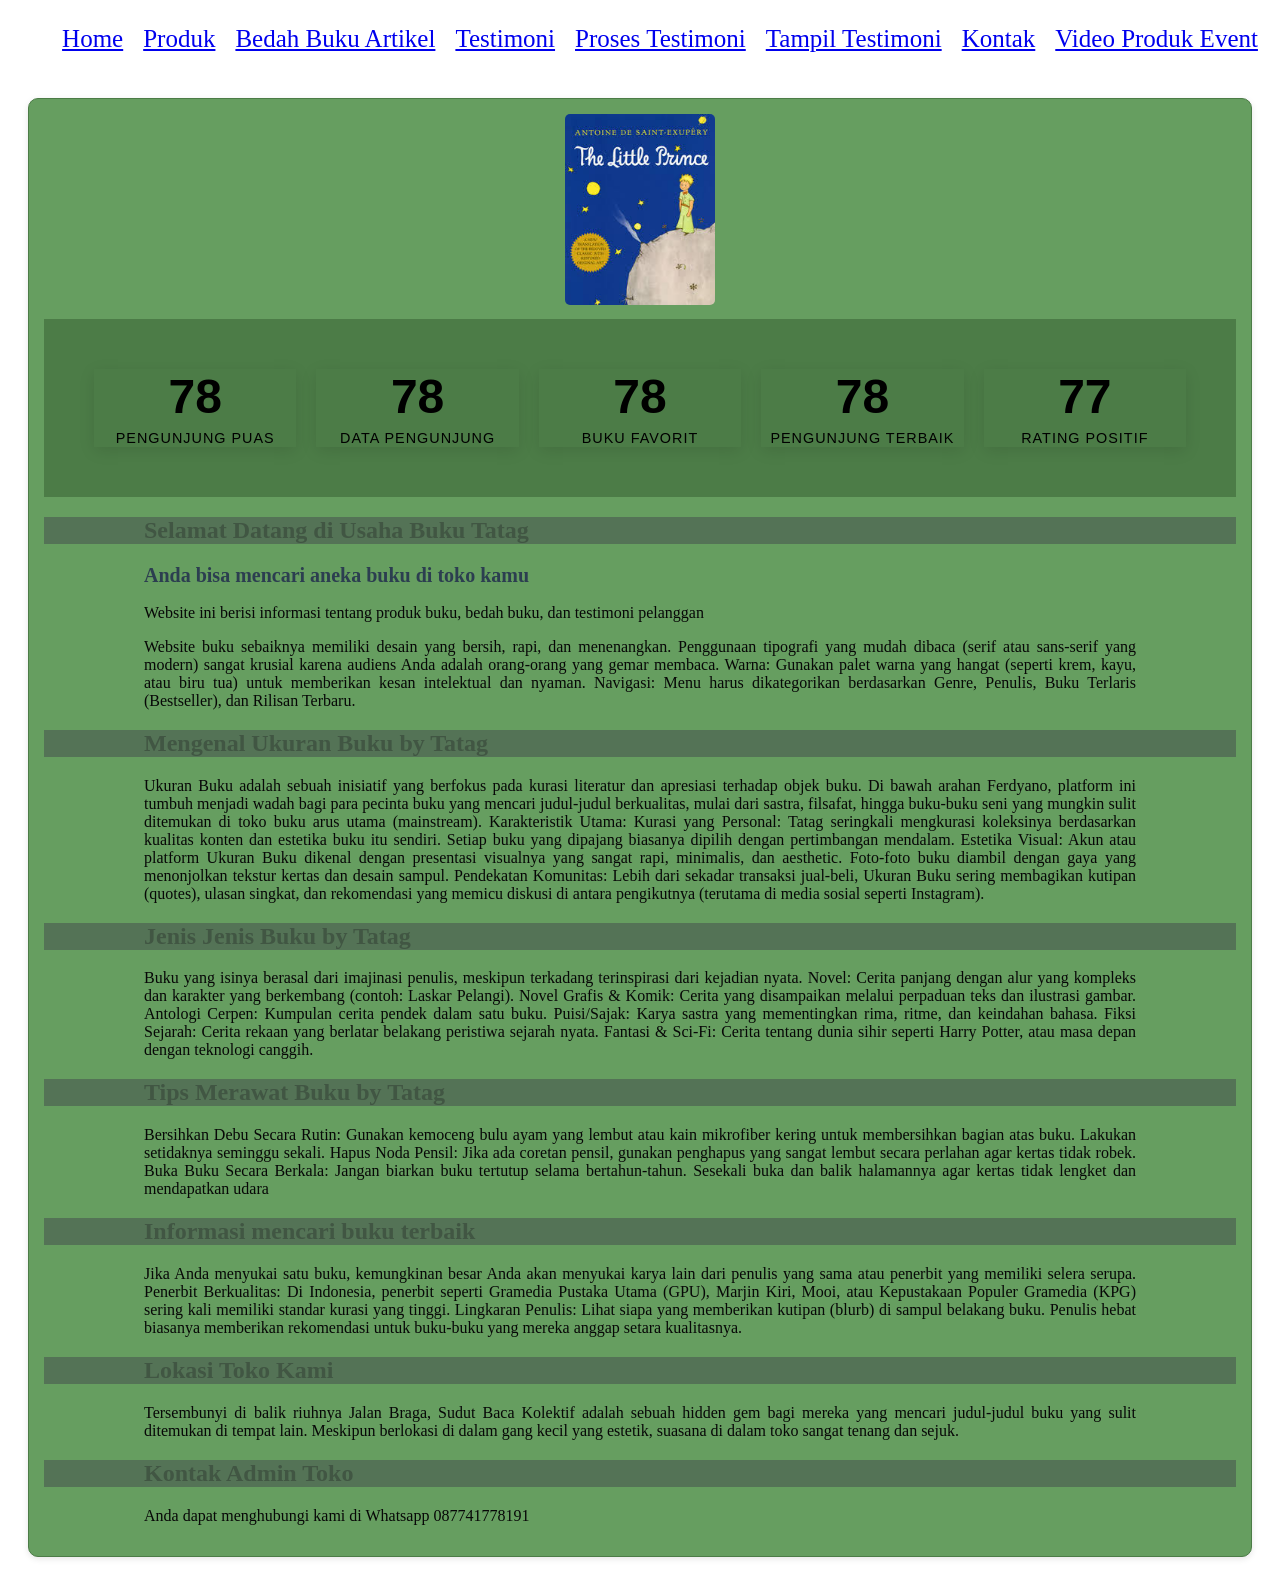
<file: index.html>
<!DOCTYPE html>
<html lang="id">
<head>
<meta charset="UTF-8">
<meta name="viewport" content="width=device-width, initial-scale=1.0">
<title>Profile Usaha Buku Tatag</title>
<link rel ="stylesheet" href ="style.css"/>
<nav class="navbar">
  <ul>
    <li><a href="index.html">Home</a></li>
    <li><a href="produk.html">Produk</a></li>
    <li><a href="Bedah Buku Artikel.html">Bedah Buku Artikel</a></li>
    <li><a href="testimoni.html">Testimoni</a></li>
    <li><a href="Proses Testimoni.html">Proses Testimoni</a></li>
    <li><a href="Tampil Testimoni.html">Tampil Testimoni</a></li>
    <li><a href="Kontak.html">Kontak</a></li>
    <li><a href="Video Produk Event.html">Video Produk Event</a></li>
  </ul>
</nav>

</head>
<body>
<section class="daftar-produk">
  <div class="produk">
  <img src="Image/thelittleprince.jpg">
 <div class="container">
  <div class="stat-card">
    <span class="counter" data-target="100">0</span>
    <span class="label">Pengunjung Puas</span>
  </div>

  <div class="stat-card">
    <span class="counter" data-target="99">0</span>
    <span class="label">Data Pengunjung</span>
  </div>

  <div class="stat-card">
    <span class="counter" data-target="99">0</span>
    <span class="label">Buku Favorit</span>
  </div>

  <div class="stat-card">
    <span class="counter" data-target="95">0</span>
    <span class="label">Pengunjung Terbaik</span>
  </div>

  <div class="stat-card">
    <span class="counter" data-target="99">0</span>
    <span class="label">Rating Positif</span>
  </div>
</div>
<script>
  const counters = document.querySelectorAll('.counter');
  
  counters.forEach(counter => {
    const updateCount = () => {
      const target = +counter.getAttribute('data-target');
      const count = +counter.innerText;
      
      // Mengatur durasi animasi agar halus
      const speed = 150; 
      const increment = target / speed;

      if (count < target) {
        counter.innerText = Math.ceil(count + increment);
        setTimeout(updateCount, 15);
      } else {
        counter.innerText = target;
      }
    };

    updateCount();
  });
</script>

    <h1>Selamat Datang di Usaha Buku Tatag</h1>
    <h2>Anda bisa mencari aneka buku di toko kamu</h2>
    <p>Website ini berisi informasi tentang produk buku, bedah
buku, dan testimoni pelanggan</p>
<p>Website buku sebaiknya memiliki desain yang bersih, rapi, dan menenangkan. Penggunaan tipografi yang mudah dibaca (serif atau sans-serif yang modern) sangat krusial karena audiens Anda adalah orang-orang yang gemar membaca.
Warna: Gunakan palet warna yang hangat (seperti krem, kayu, atau biru tua) untuk memberikan kesan intelektual dan nyaman.
Navigasi: Menu harus dikategorikan berdasarkan Genre, Penulis, Buku Terlaris (Bestseller), dan Rilisan Terbaru.</p>

<h1>Mengenal Ukuran Buku by Tatag</h1>
<p>Ukuran Buku adalah sebuah inisiatif yang berfokus pada kurasi literatur dan apresiasi terhadap objek buku. Di bawah arahan Ferdyano, platform ini tumbuh menjadi wadah bagi para pecinta buku yang mencari judul-judul berkualitas, mulai dari sastra, filsafat, hingga buku-buku seni yang mungkin sulit ditemukan di toko buku arus utama (mainstream).
Karakteristik Utama:
Kurasi yang Personal: Tatag seringkali mengkurasi koleksinya berdasarkan kualitas konten dan estetika buku itu sendiri. Setiap buku yang dipajang biasanya dipilih dengan pertimbangan mendalam.
Estetika Visual: Akun atau platform Ukuran Buku dikenal dengan presentasi visualnya yang sangat rapi, minimalis, dan aesthetic. Foto-foto buku diambil dengan gaya yang menonjolkan tekstur kertas dan desain sampul.
Pendekatan Komunitas: Lebih dari sekadar transaksi jual-beli, Ukuran Buku sering membagikan kutipan (quotes), ulasan singkat, dan rekomendasi yang memicu diskusi di antara pengikutnya (terutama di media sosial seperti Instagram).</p>
<h1>Jenis Jenis Buku by Tatag</h1>
<p>Buku yang isinya berasal dari imajinasi penulis, meskipun terkadang terinspirasi dari kejadian nyata.
Novel: Cerita panjang dengan alur yang kompleks dan karakter yang berkembang (contoh: Laskar Pelangi).
Novel Grafis & Komik: Cerita yang disampaikan melalui perpaduan teks dan ilustrasi gambar.
Antologi Cerpen: Kumpulan cerita pendek dalam satu buku.
Puisi/Sajak: Karya sastra yang mementingkan rima, ritme, dan keindahan bahasa.
Fiksi Sejarah: Cerita rekaan yang berlatar belakang peristiwa sejarah nyata.
Fantasi & Sci-Fi: Cerita tentang dunia sihir seperti Harry Potter, atau masa depan dengan teknologi canggih.</p>
<h1>Tips Merawat Buku by Tatag</h1>
<p>Bersihkan Debu Secara Rutin: Gunakan kemoceng bulu ayam yang lembut atau kain mikrofiber kering untuk membersihkan bagian atas buku. Lakukan setidaknya seminggu sekali.
Hapus Noda Pensil: Jika ada coretan pensil, gunakan penghapus yang sangat lembut secara perlahan agar kertas tidak robek.
Buka Buku Secara Berkala: Jangan biarkan buku tertutup selama bertahun-tahun. Sesekali buka dan balik halamannya agar kertas tidak lengket dan mendapatkan udara</p>
<H1>Informasi mencari buku terbaik </H1>
<p>Jika Anda menyukai satu buku, kemungkinan besar Anda akan menyukai karya lain dari penulis yang sama atau penerbit yang memiliki selera serupa.
Penerbit Berkualitas: Di Indonesia, penerbit seperti Gramedia Pustaka Utama (GPU), Marjin Kiri, Mooi, atau Kepustakaan Populer Gramedia (KPG) sering kali memiliki standar kurasi yang tinggi.
Lingkaran Penulis: Lihat siapa yang memberikan kutipan (blurb) di sampul belakang buku. Penulis hebat biasanya memberikan rekomendasi untuk buku-buku yang mereka anggap setara kualitasnya.</p>
<h1>Lokasi Toko Kami</h1>
<p>Tersembunyi di balik riuhnya Jalan Braga, Sudut Baca Kolektif adalah sebuah hidden gem bagi mereka yang mencari judul-judul buku yang sulit ditemukan di tempat lain. Meskipun berlokasi di dalam gang kecil yang estetik, suasana di dalam toko sangat tenang dan sejuk.</p>
<h1>Kontak Admin Toko</h1>
<p>Anda dapat menghubungi kami di Whatsapp 087741778191</p>
</body>
</html>
</file>
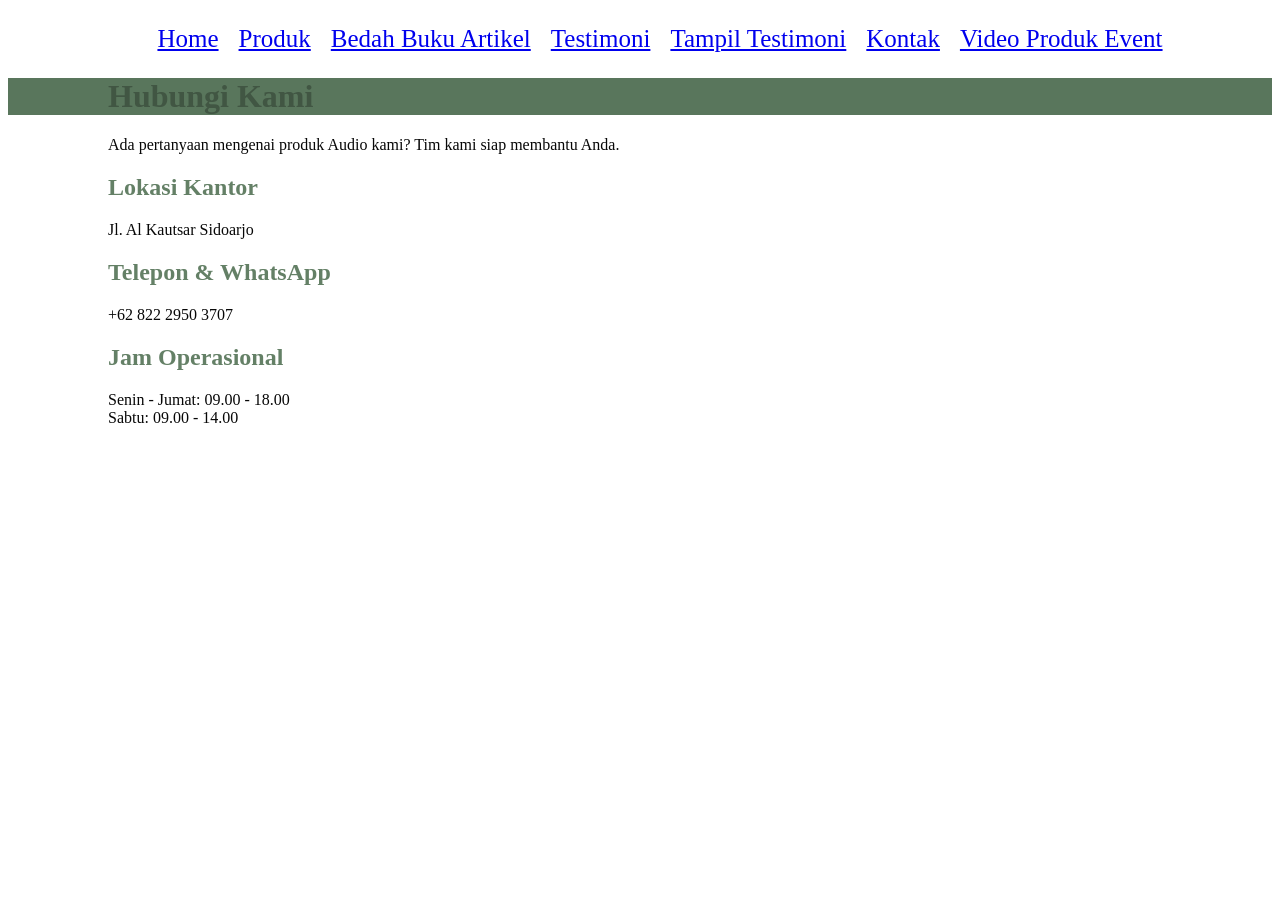
<file: Kontak.html>
<!DOCTYPE html>
<html lang="id">
<head>
<meta charset="UTF-8">
<meta name="viewport" content="width=device-width, initial-scale=1.0">
<title>Profile Usaha Buku Tatag</title>
<link rel ="stylesheet" href ="style.css"/>
<nav class="navbar">
  <ul>
    <li><a href="index.html">Home</a></li>
    <li><a href="produk.html">Produk</a></li>
    <li><a href="Bedah Buku Artikel.html">Bedah Buku Artikel</a></li>
    <li><a href="testimoni.html">Testimoni</a></li>
    <li><a href="Tampil Testimoni.html">Tampil Testimoni</a></li>
    <li><a href="Kontak.html">Kontak</a></li>
    <li><a href="Video Produk Event.html">Video Produk Event</a></li>
  </ul>
</nav>

</head>
<body>
    <div class="contact-wrapper">
    <div class="contact-header">
        <h1>Hubungi Kami</h1>
        <p>Ada pertanyaan mengenai produk Audio kami? Tim kami siap membantu Anda.</p>
    </div>

    <div class="contact-grid">
        <div class="info-side">
            <div class="info-box">
                <i class="fas fa-location-dot"></i>
                <div>
                    <h2>Lokasi Kantor</h2>
                    <p>Jl. Al Kautsar Sidoarjo</p>
                </div>
            </div>

            <div class="info-box">
                <i class="fas fa-phone"></i>
                <div>
                    <h2>Telepon & WhatsApp</h2>
                    <p>+62 822 2950 3707</p>
                </div>
            </div>

            <div class="info-box">
                <i class="fas fa-clock"></i>
                <div>
                    <h2>Jam Operasional</h2>
                    <p>Senin - Jumat: 09.00 - 18.00<br>Sabtu: 09.00 - 14.00</p>
                </div>
            </div>


        </div>

    <div class="map-container">
        <iframe src="https://www.google.com/maps/embed?pb=!1m18!1m12!1m3!1d3957.1472856424264!2d112.6455903748651!3d-7.38754789262208!2m3!1f0!2f0!3f0!3m2!1i1024!2i768!4f13.1!3m3!1m2!1s0x2dd7e2f40676d005%3A0x26e010ff086e0f22!2sPesantren%20Al%20Kautsar%20Sidoarjo!5e0!3m2!1sid!2sid!4v1709360000000!5m2!1sid!2sid"width="100%" height="300" style="border:0;" allowfullscreen="" loading="lazy"></iframe>
    </div>
</div>
</body>
</file>
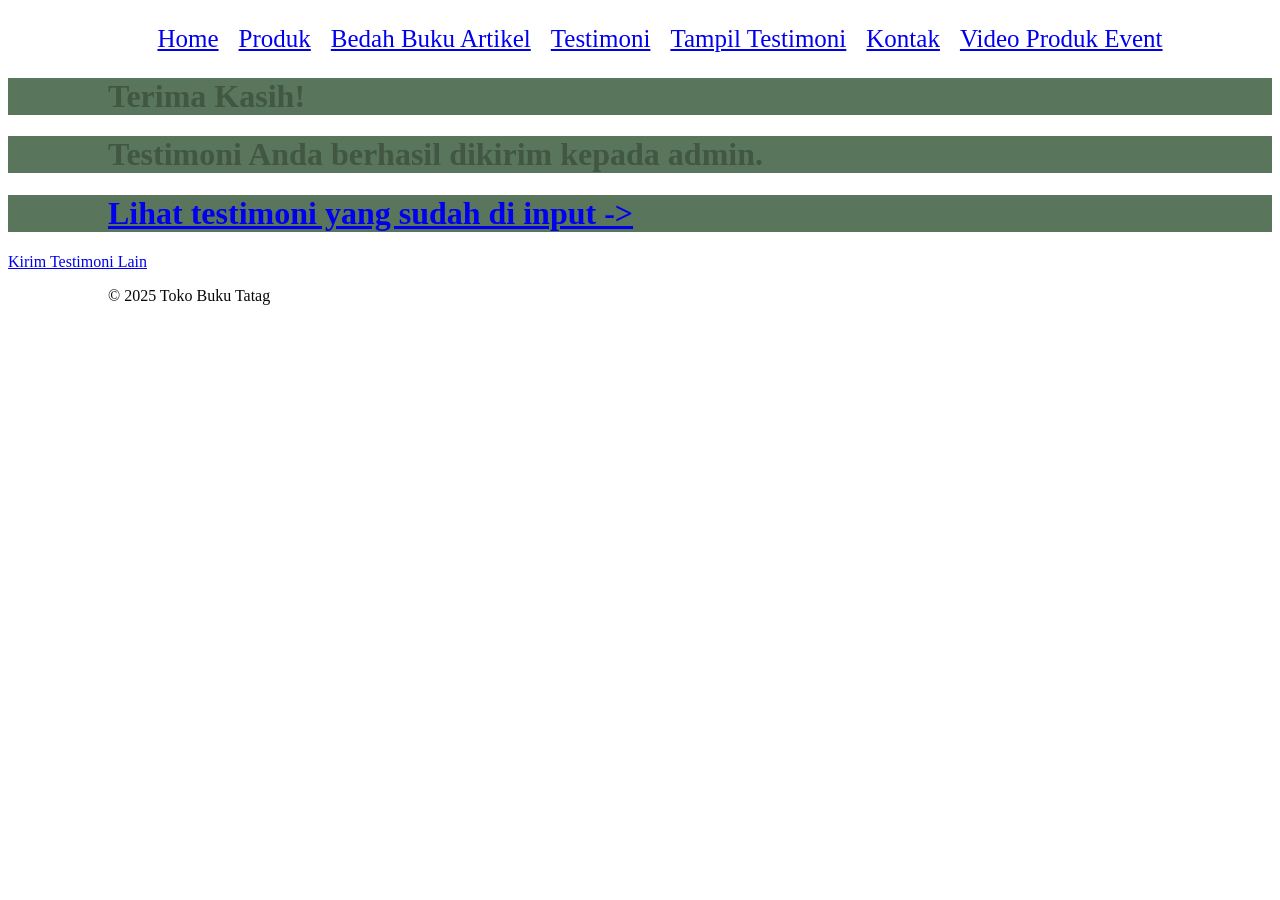
<file: Proses Testimoni.html>
<!DOCTYPE html>
<html lang="id">
<head>
<meta charset="UTF-8">
<meta name="viewport" content="width=device-width, initial-scale=1.0">
<title>Profile Usaha Buku Tatag</title>
<link rel ="stylesheet" href ="style.css"/>
<nav class="navbar">
  <ul>
    <li><a href="index.html">Home</a></li>
    <li><a href="produk.html">Produk</a></li>
    <li><a href="Bedah Buku Artikel.html">Bedah Buku Artikel</a></li>
    <li><a href="testimoni.html">Testimoni</a></li>
    <li><a href="Tampil Testimoni.html">Tampil Testimoni</a>
    </li><a href="Kontak.html">Kontak</a></li>
    <li><a href="Video Produk Event.html">Video Produk Event</a></li>
  </ul>
</nav>

</head>

<main class="konfirmasi">
    <h1>Terima Kasih!</h1>
   <h1> Testimoni Anda berhasil dikirim kepada admin.</h1>
   <h1><a href="Tampil-Testimoni.html">Lihat testimoni yang sudah di input -> </a></h1>
    <section class="testimoni-terkirim">
    </section>
    <a href="Testimoni.html">Kirim Testimoni Lain</a>
  </main>

  <footer>
    <p>&copy; 2025 Toko Buku Tatag</p>
  </footer>
</file>
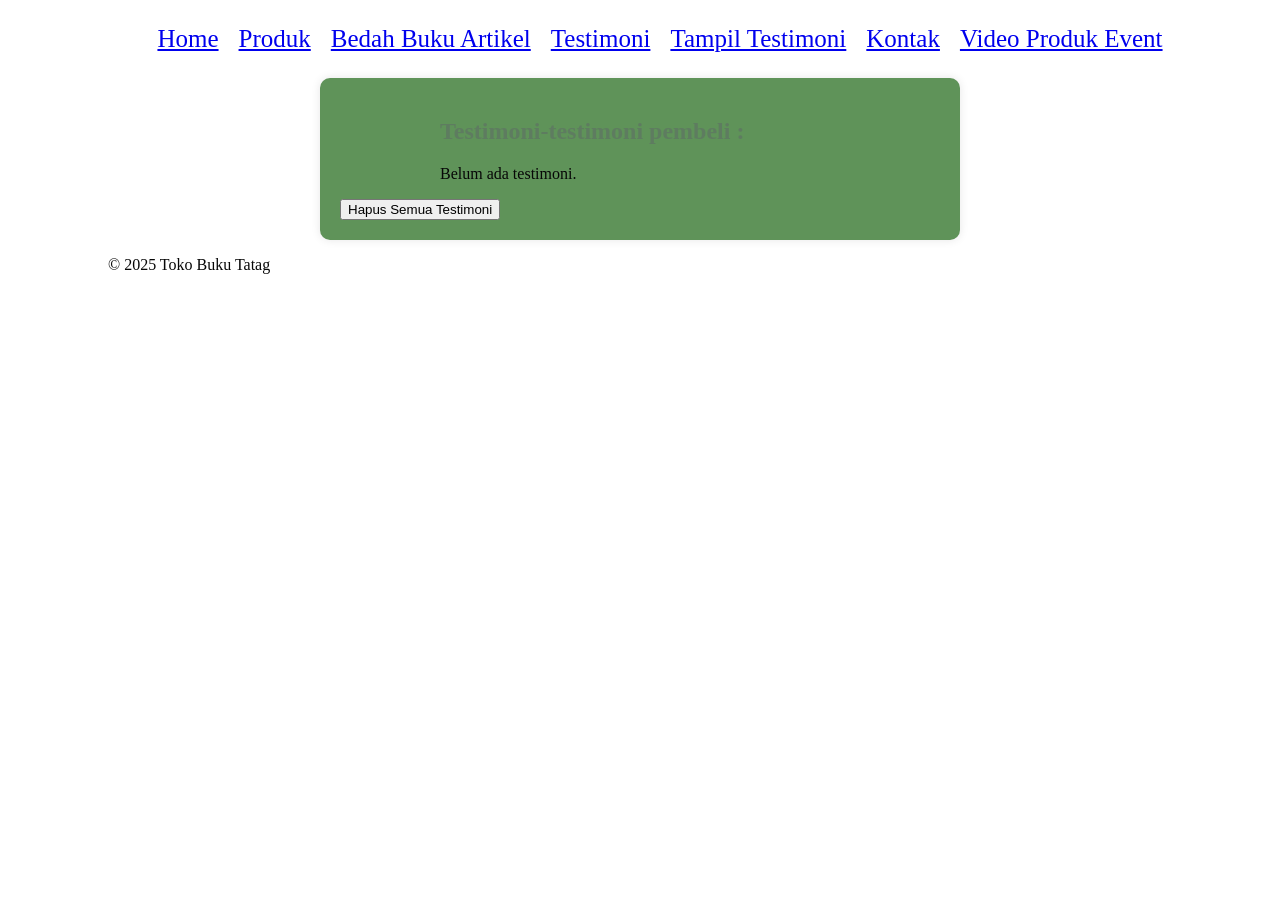
<file: Tampil Testimoni.html>
<!DOCTYPE html>
<html lang="id">
<head>
<meta charset="UTF-8">
<meta name="viewport" content="width=device-width, initial-scale=1.0">
<title>Profile Usaha Buku Tatag</title>
<link rel ="stylesheet" href ="style.css"/>
<nav class="navbar">
  <ul>
    <li><a href="index.html">Home</a></li>
    <li><a href="produk.html">Produk</a></li>
    <li><a href="Bedah Buku Artikel.html">Bedah Buku Artikel</a></li>
    <li><a href="testimoni.html">Testimoni</a></li>
    <li><a href="Tampil Testimoni.html">Tampil Testimoni</a></li>
    <li><a href="Kontak.html">Kontak</a></li>
    <li><a href="Video Produk Event.html">Video Produk Event</a></li>
  </ul>
</nav>

</head>

<main class="formulir">
    <h2>Testimoni-testimoni pembeli :</h2>
    <div id="daftarTestimoni"></div>
    <button id="hapusSemua">Hapus Semua Testimoni</button>
  </div>

    <section>
    <div id="daftarTestimoni"></div>
    </section>
  </main>


<script>
    const container = document.getElementById('daftarTestimoni');
    const testimoniList = JSON.parse(localStorage.getItem('testimoniList')) || [];

    if (testimoniList.length === 0) {
      container.innerHTML = "<p>Belum ada testimoni.</p>";
    } else {
      testimoniList.forEach((t, i) => {
        const el = document.createElement('div');
        el.className = 'testimoni-box';
        el.innerHTML = `
          <p><strong>Nama:</strong> ${t.nama}</p>
          <p><strong>Email:</strong> ${t.email}</p>
          <p><strong>Pesan:</strong> ${t.nomer}</p>
          <p><strong>Pesan:</strong> ${t.bukufavorit}</p>
          <p><strong>Pesan:</strong> ${t.pesan}</p>
        `;
        container.appendChild(el);
      });
    }


      document.getElementById("hapusSemua").addEventListener("click", function() {
      const konfirmasi = confirm("Apakah Anda yakin ingin menghapus semua testimoni?");
      if (konfirmasi) {
        localStorage.removeItem("testimoniList");
        location.reload();
         
      }
       });
  </script>

</body>


 <footer>
    <p>&copy; 2025 Toko Buku Tatag</p>
  </footer>

  </html>
</file>
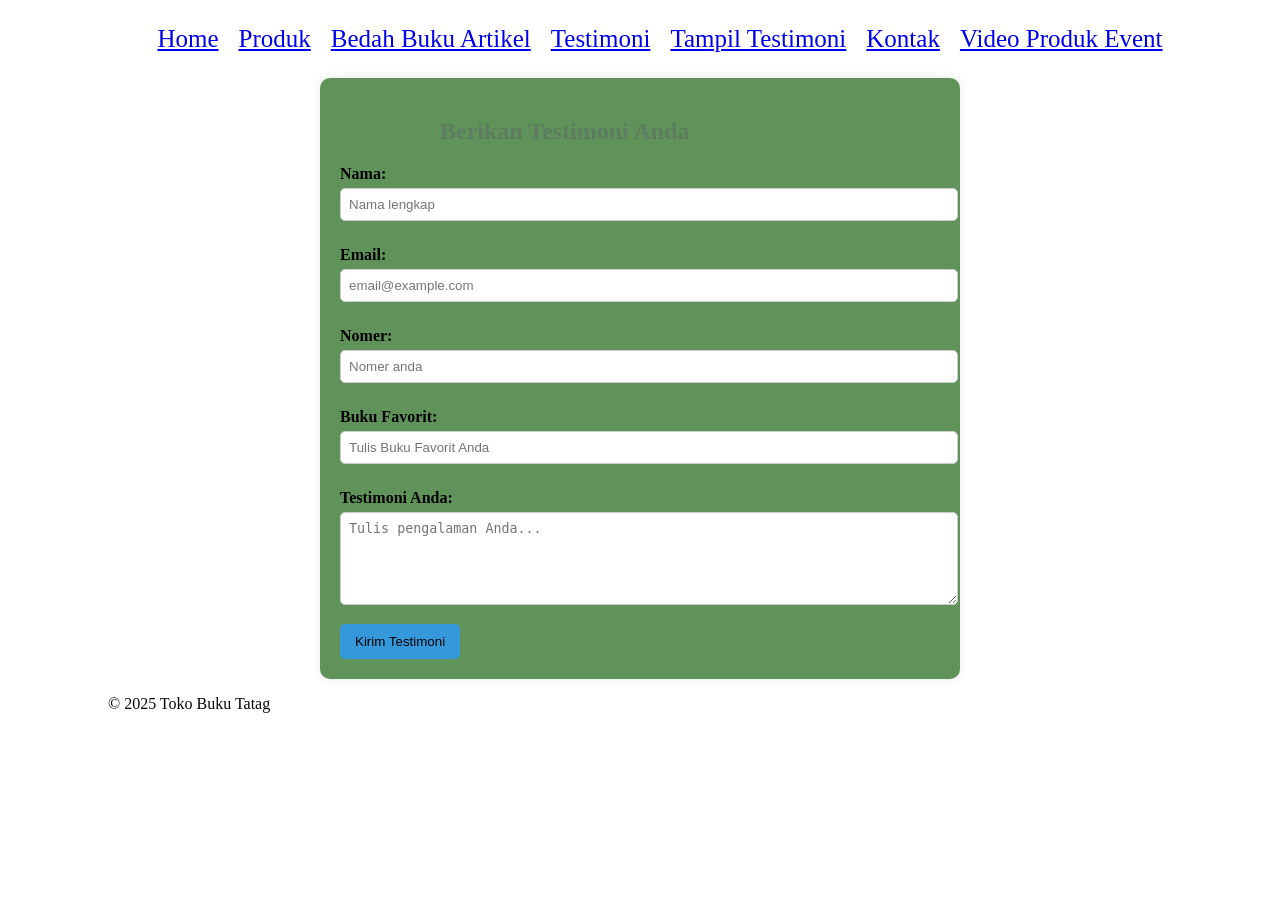
<file: testimoni.html>
<!DOCTYPE html>
<html lang="id">
<head>
<meta charset="UTF-8">
<meta name="viewport" content="width=device-width, initial-scale=1.0">
<title>Profile Usaha Buku Tatag</title>
<link rel ="stylesheet" href ="style.css"/>
<nav class="navbar">
  <ul>
    <li><a href="index.html">Home</a></li>
    <li><a href="produk.html">Produk</a></li>
    <li><a href="Bedah Buku Artikel.html">Bedah Buku Artikel</a></li>
    <li><a href="testimoni.html">Testimoni</a></li>
    <li><a href="Tampil Testimoni.html">Tampil Testimoni</a></li>
    <li><a href="Kontak.html">Kontak</a></li>
    <li><a href="Video Produk Event.html">Video Produk Event</a></li>
  </ul>
</nav>

</head>

<body>
<main class="formulir">
    <h2>Berikan Testimoni Anda</h2>
    <form id="formTestimoni">
      <label for="nama">Nama:</label>
      <input type="text" id="nama" name="nama" required placeholder="Nama lengkap">

      <label for="email">Email:</label>
      <input type="email" id="email" name="email" required placeholder="email@example.com">

      <label for="nomer">Nomer:</label>
      <input type="nomer" id="nomer" name="nomer" required placeholder="Nomer anda">

      <label for="bukufavorit">Buku Favorit:</label>
      <input type="bukufavorit" id="bukufavorit" name="bukufavorit" required placeholder="Tulis Buku Favorit Anda">

      <label for="pesan">Testimoni Anda:</label>
      <textarea id="pesan" name="pesan" required placeholder="Tulis pengalaman Anda..." rows="5"></textarea>

      <button type="submit">Kirim Testimoni</button>
    </form>

  </main>

<script>
    document.getElementById('formTestimoni').addEventListener('submit', function(e) {
      e.preventDefault();

      const nama = document.getElementById('nama').value;
      const email = document.getElementById('email').value;
      const pesan = document.getElementById('pesan').value;
      const nomer = document.getElementById('nomer').value;
      const bukufavorit = document.getElementById('bukufavorit').value;

      const dataBaru = { nama, email, nomer, bukufavorit, pesan };

      // Ambil list dari localStorage
      const testimoniList = JSON.parse(localStorage.getItem('testimoniList')) || [];

      // Tambahkan testimoni baru
      testimoniList.push(dataBaru);

      // Simpan kembali ke localStorage
      localStorage.setItem('testimoniList', JSON.stringify(testimoniList));

      // Arahkan ke halaman konfirmasi
      window.location.href = 'proses-testimoni.html';
    });
  </script>



  <footer>
    <p>&copy; 2025 Toko Buku Tatag</p>
  </footer>
</body>
</html>
</file>
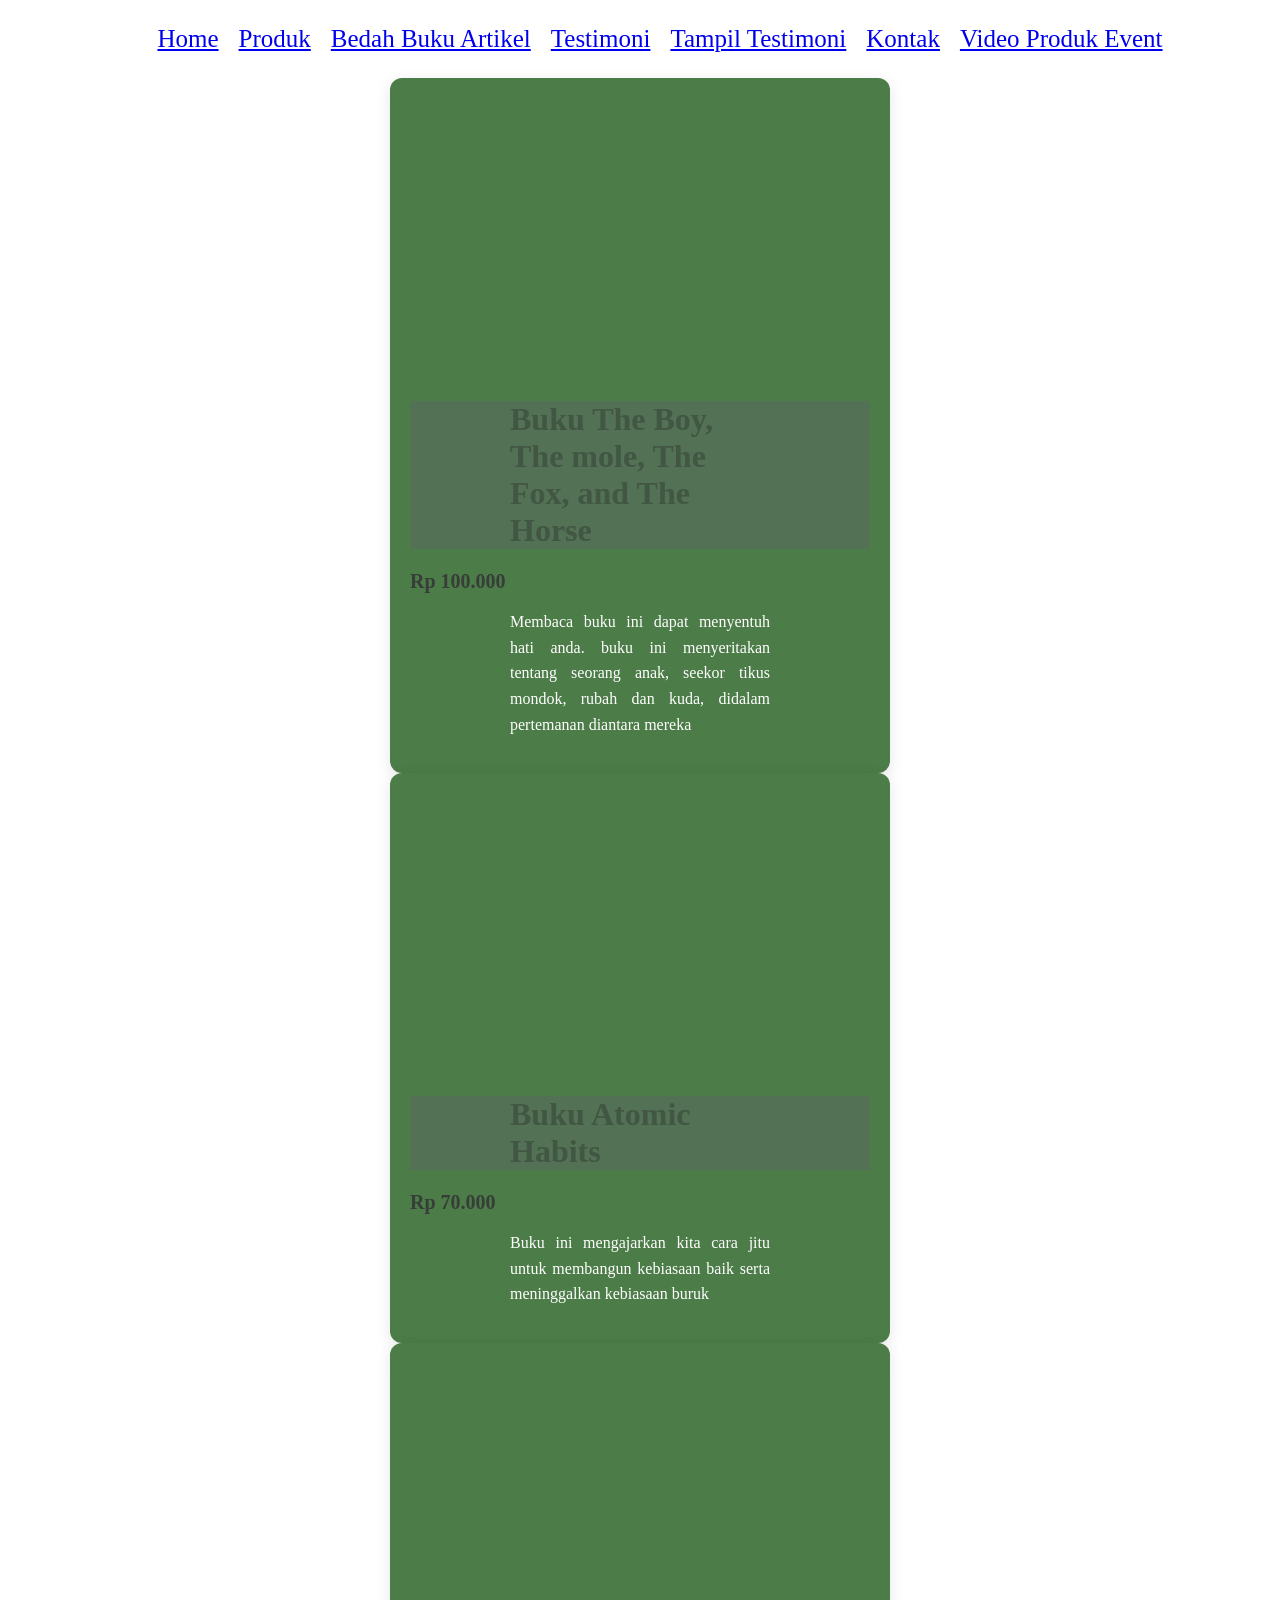
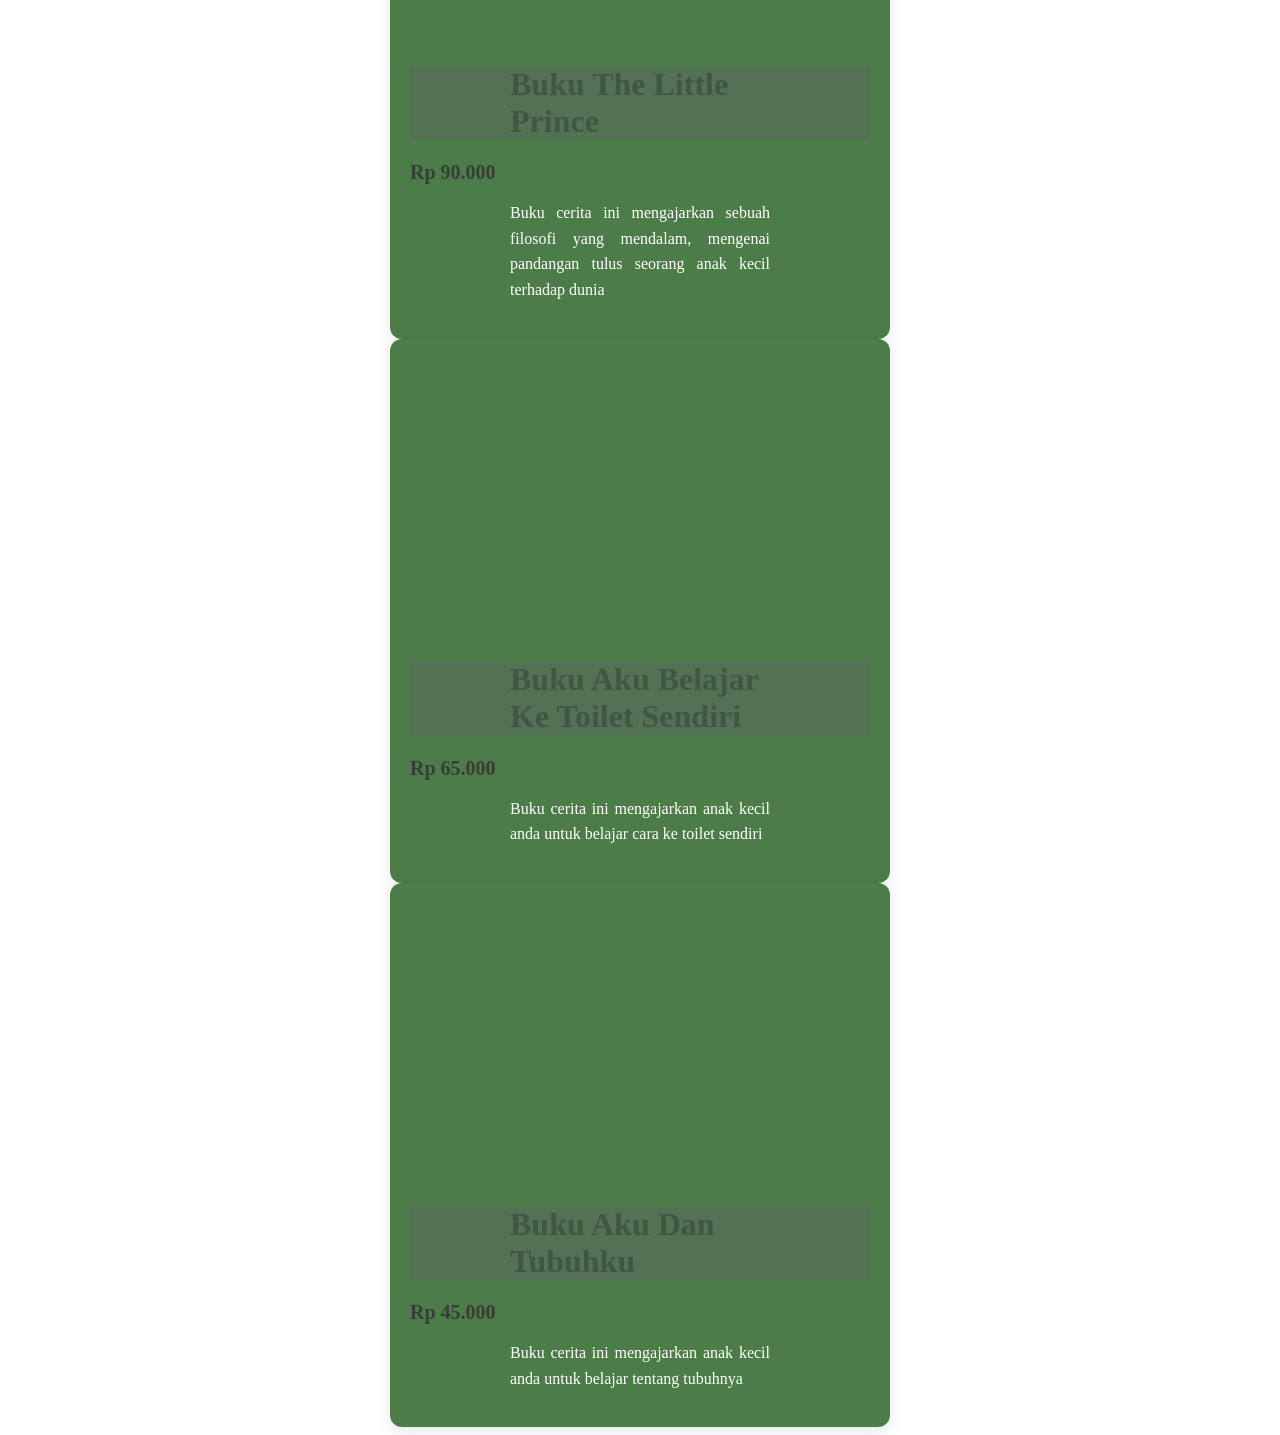
<file: Video Produk Event.html>
<!DOCTYPE html>
<html lang="id">
<head>
<meta charset="UTF-8">
<meta name="viewport" content="width=device-width, initial-scale=1.0">
<title>Profile Usaha Buku Tatag</title>
<link rel ="stylesheet" href ="style.css"/>
<nav class="navbar">
  <ul>
    <li><a href="index.html">Home</a></li>
    <li><a href="produk.html">Produk</a></li>
    <li><a href="Bedah Buku Artikel.html">Bedah Buku Artikel</a></li>
    <li><a href="testimoni.html">Testimoni</a></li>
    <li><a href="Tampil Testimoni.html">Tampil Testimoni</a></li>
    <li><a href="Kontak.html">Kontak</a></li>
    <li><a href="Video Produk Event.html">Video Produk Event</a></li>
  </ul>
</nav>

<body>
  
    <div class="card-buku">
        <div class="video-container">
          <iframe src="https://www.youtube.com/embed/RLmgvqq67M4" 
                    title="Komparasi The Boy, The mole, The Fox, and The Horse"
                    allow="accelerometer; autoplay; clipboard-write; encrypted-media; gyroscope; picture-in-picture" 
                    allowfullscreen>
            </iframe>
        </div>
        <div class="konten">
            <h1>Buku The Boy, The mole, The Fox, and The Horse</h1>
            <div class="harga-buku">Rp 100.000</div>
            <p class="deskripsi">
               Membaca buku ini dapat menyentuh hati anda. buku ini menyeritakan tentang seorang anak, seekor tikus mondok, rubah dan kuda, didalam pertemanan diantara mereka
            </p>
        </div>
    </div>

    <div class="card-buku">
        <div class="video-container">
          <iframe src="https://www.youtube.com/embed/ecDqujAaa0Y" 
                    title="Review Buku Atomic Habits"
                    allow="accelerometer; autoplay; clipboard-write; encrypted-media; gyroscope; picture-in-picture" 
                    allowfullscreen>
            </iframe>
        </div>
        <div class="konten">
            <h1>Buku Atomic Habits</h1>
            <div class="harga-buku">Rp 70.000</div>
            <p class="deskripsi">
               Buku ini mengajarkan kita cara jitu untuk membangun kebiasaan baik serta meninggalkan kebiasaan buruk
            </p>
        </div>
    </div>

    <div class="card-buku">
        <div class="video-container">
          <iframe src="https://www.youtube.com/embed/QmZ3CFywwwo" 
                    title="Review Buku The Little Prince"
                    allow="accelerometer; autoplay; clipboard-write; encrypted-media; gyroscope; picture-in-picture" 
                    allowfullscreen>
            </iframe>
        </div>
        <div class="konten">
            <h1>Buku The Little Prince</h1>
            <div class="harga-buku">Rp 90.000</div>
            <p class="deskripsi">
               Buku cerita ini mengajarkan sebuah filosofi yang mendalam, mengenai pandangan tulus seorang anak kecil terhadap dunia
            </p>
        </div>
    </div>

    <div class="card-buku">
        <div class="video-container">
          <iframe src="https://www.youtube.com/embed/3nPGhS8aYjA" 
                    title="Review Buku Aku Belajar Ke Toilet Sendiri"
                    allow="accelerometer; autoplay; clipboard-write; encrypted-media; gyroscope; picture-in-picture" 
                    allowfullscreen>
            </iframe>
        </div>
        <div class="konten">
            <h1>Buku Aku Belajar Ke Toilet Sendiri</h1>
            <div class="harga-buku">Rp 65.000</div>
            <p class="deskripsi">
               Buku cerita ini mengajarkan anak kecil anda untuk belajar cara ke toilet sendiri
            </p>
        </div>
    </div>

    <div class="card-buku">
        <div class="video-container">
          <iframe src="https://www.youtube.com/embed/=vN9HsRVsio8" 
                    title="Review Buku Aku Dan Tubuhku"
                    allow="accelerometer; autoplay; clipboard-write; encrypted-media; gyroscope; picture-in-picture" 
                    allowfullscreen>
            </iframe>
        </div>
        <div class="konten">
            <h1>Buku Aku Dan Tubuhku</h1>
            <div class="harga-buku">Rp 45.000</div>
            <p class="deskripsi">
               Buku cerita ini mengajarkan anak kecil anda untuk belajar tentang tubuhnya
            </p>
        </div>
    </div>

</body>
</html>
</file>
<file: style.css>
Coba AI secara langsung di aplikasi favorit Anda … Gunakan Gemini untuk membuat draf dan menyempurnakan konten, serta dapatkan Gemini Pro dengan akses ke AI generasi berikutnya dari Google seharga Rp 309.000 Rp 0 selama 1 bulan
body {
    background color : #4c7c47
    font-family: "poppins";
    color: #4c7c47;
    margin: "20px";
    min-height: 100;
    background-size: 500% 500%;
    animation: gradientBG 5s ease infinite;
}

@keyframes gradientBG {
  0% {background-position: 0% 50%;}
  50% {background-position: 100% 50%;}
  100% {background-position: 0% 50%;}
}
.daftar-produk {
display: grid;
grid-template-columns: repeat(auto-fit,
minmax(250px, 1fr));
gap: 20px;
padding: 20px;
}
.produk {
background-color: #669e60;
border: 1px solid #4c7c47;
padding: 15px;
border-radius: 10px;
text-align: center;
box-shadow: 0 2px 6px rgba(0, 0, 0, 0.1);
}
.produk img {
width: 150px;
height: auto;
border-radius: 5px;
margin-bottom: 10px;
}
.produk h2 {font-size: 20px;
color: #2c3e50;
}
.produk h3 {
font-size: 16px;
color: #2c3e50;
}
.harga {
font-weight: bold;
color: #27ae60;
}
.deskripsi {
font-size: 14px;
color: #555;
}

h1 {
    color: #415643;
    background-color: #537257f6;
    font-family: "poppins";
    text-align: left;
    font-size: "100px";
    padding-left: 100px; 
    padding-right: 100px; 
}

H2 {
    color: #5e7b60f6;
    font-family: "poppins";
    text-align: left;
    font-size: "30px";
    padding-left: 100px; 
    padding-right: 100px; 
}

p {
    color: #070707;
    font-family: "poppins";
    text-align: justify;
    font-size: "100";
    padding-left: 100px; 
    padding-right: 100px; 
}

.navbar ul {
  display: flex;            
  justify-content: center;  
  list-style: none;         
  margin: 10;
  padding: 10;
  gap : 20px;
  font-family: poppins;
  font-size: 25px;
}

.artikel {
max-width: 700px;
margin: auto;
padding: 20px;
background-color: #4c7c47;
font-family: 'Georgia', serif;
line-height: 1.8;
}
.artikel .penulis {
font-style: italic;
color: #666;
margin-bottom: 20px;
}

.artikel .sampul {
width: 180px;
float: right;
margin: 0 0 20px 20px;
border: 1px solid #ccc;
box-shadow: 2px 2px 6px rgba(0,0,0,0.1);
}
.artikel blockquote {
font-style: italic;
padding-left: 20px;
margin: 20px 0;
border-left: 4px solid #999;
color: #514c4c;
background-color: #4c7c47;
}
.btn-kembali {
display: inline-block;
margin-top: 30px;
padding: 10px 16px;
background-color: #0066cc;
color: #ffffff;
text-decoration: none;
border-radius: 4px;
}
.btn-kembali:hover {
background-color: #004d99;}
.formulir {
max-width: 600px;
margin: auto;
padding: 20px;
background-color: #5f9359;
border-radius: 10px;
box-shadow: 0 0 10px rgba(0,0,0,0.1);
}
form label {
display: block;
color :#000000;
margin-top: 10px;
font-weight: bold;
}
form input,
form select,
form textarea {
width: 100%;
padding: 8px;
margin-top: 5px;
margin-bottom: 15px;
border-radius: 5px;
border: 1px solid #ccc;
}
form button {
background-color: #3498db;
color: rgb(0, 0, 0);
padding: 10px 15px;
border: none;
border-radius: 5px;
cursor: pointer;
}
form button:hover {
background-color: #2980b9;
}
.container {
    display: flex;
    justify-content: space-around;
    flex-wrap: wrap; /* Agar responsif di HP */
    gap: 20px;
    padding: 50px;
    background-color: #4c7c47;
    font-family: 'Segoe UI', Tahoma, Geneva, Verdana, sans-serif;
  }

  .stat-card {
    background: #4c7c47;
    padding: 0px;
    border-radius: 0px;
    box-shadow: 0 4px 15px rgba(0,0,0,0.1);
    text-align: center;
    flex: 1;
    min-width: 150px;
  }

  .counter {
    display: block;
    font-size: 3rem;
    font-weight: 800;
    color: #000000;
    margin-bottom: 5px;
  }

  .label {
    color: #000000;
    text-transform: uppercase;
    font-size: 0.9rem;
    letter-spacing: 1px;
  }
.card-buku {
            background-color: #4c7c47;
            width: 100%;
            max-width: 560px; /* Menyesuaikan ukuran standar video Youtube */
            border-radius: 12px;
            overflow: hidden;
            box-shadow: 0 4px 15px rgba(0,0,0,0.1);
            transition: 0.3s;
            width: 100%;
            max-width: 500px; /* Tentukan lebar maksimal */
            margin-left: auto;
            margin-right: auto;
            display: block; /* Memastikan elemen dianggap sebagai blok */
        }

        .video-container {
            position: relative;
            width: 100%;
            padding-bottom: 56.25%; /* Rasio 16:9 */
            height: 0;
        }

        .video-container iframe {
            position: absolute;
            top: 0;
            left: 0;
            width: 100%;
            height: 100%;
            border: none;
        }

        .konten {
            padding: 20px;
        }

        .judul-buku {
            font-size: 24px;
            color: #333;
            margin: 0 0 10px 0;
            font-weight: bold;
        }

        .harga-buku {
            font-size: 20px;
            color: #373d38; /* Warna orange agar menonjol */
            font-weight: 600;
            margin-bottom: 15px;
        }

        .deskripsi {
            font-size: 16px;
            color: #ffffff;
            line-height: 1.6;
        }



        body {
    background : linear-gradient(#3b5c37);
    font-family: "poppins";
    color: #4c7c47;
    margin: "20px";
    min-height: 100;
    background-size: 500% 500%;
    animation: gradientBG 5s ease infinite;
}
@keyframes gradientBG {
  0% {background-position: 0% 50%;}
  50% {background-position: 100% 50%;}
  100% {background-position: 0% 50%;}
}
</file>
